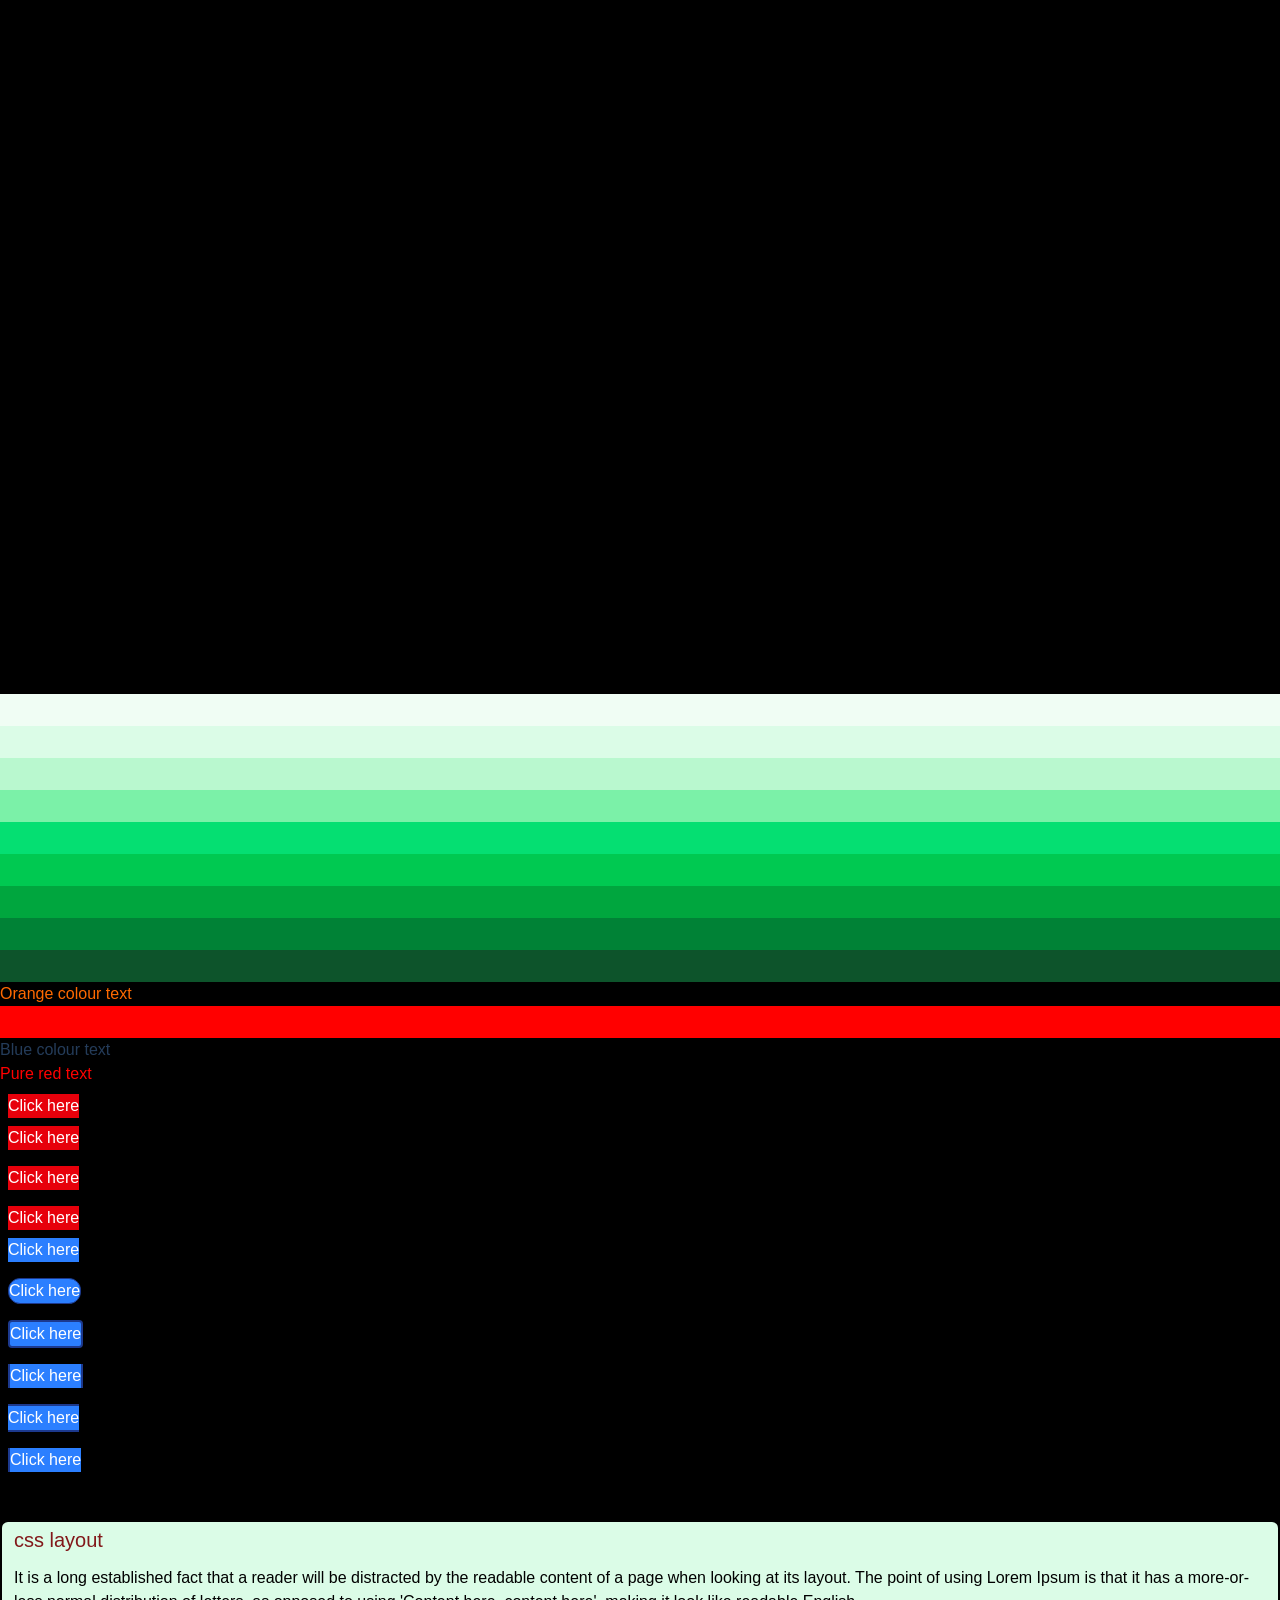
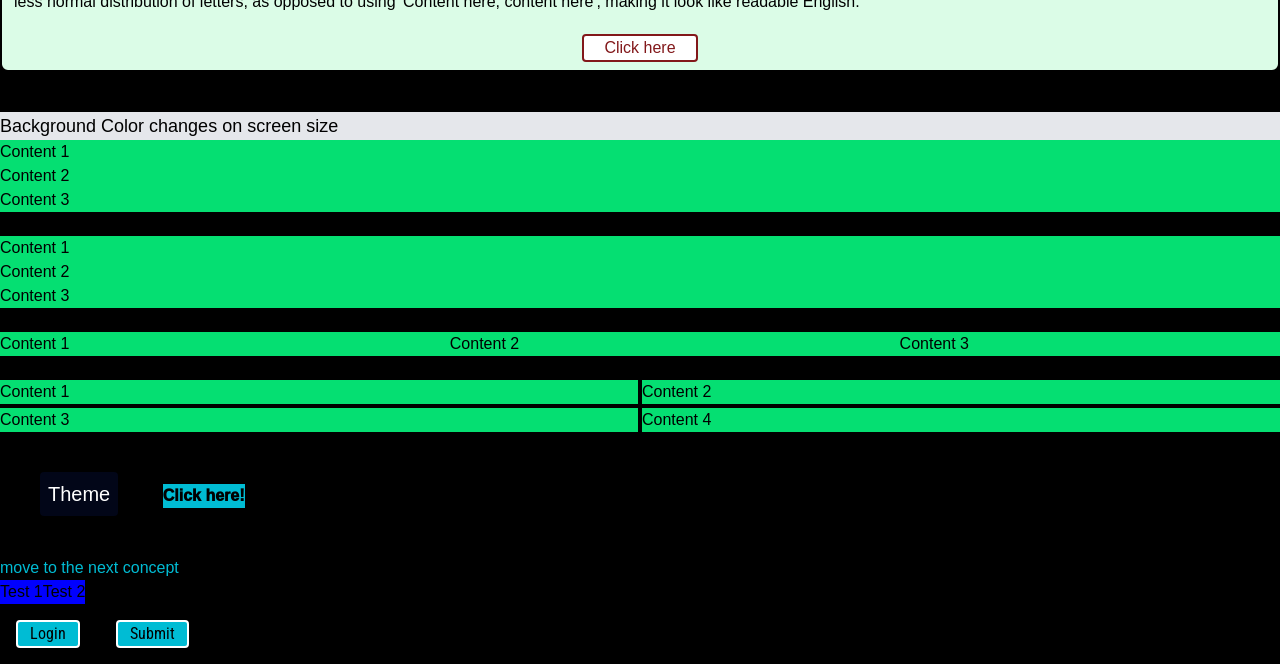
<file: basics/src/index.html>
<!DOCTYPE html>
<html lang="en" class="dark-theme">
<head>
    <meta charset="UTF-8">
    <meta name="viewport" content="width=device-width, initial-scale=1.0">
    <title>Tailwind Basics</title>
    <link href="./output.css" rel="stylesheet">
    <link rel="preconnect" href="https://fonts.googleapis.com">
    <link rel="preconnect" href="https://fonts.gstatic.com" crossorigin>
    <link href="https://fonts.googleapis.com/css2?family=Roboto+Condensed:ital,wght@0,100..900;1,100..900&display=swap" rel="stylesheet">
</head>
<body class="bg-white dark:bg-black"> 
    <h1 class="text-2xl font-thin italic">Tailwind setup</h1>

    <!-- Typography -->
    <p class="font-sans"> This text uses san-serif font-family</p>
    <p class="font-serif"> This text uses serif font-family</p>
    <p class="font-mono"> This text uses mono font-family</p>
    <p class="font-roboto">This text uses roboto font-family</p>

    <!-- Text size -->
    <p class="text-xs">Extra Small Text</p>
    <p class="text-sm">Small Text</p>
    <p class="text-base">BaseText</p>
    <p class="text-lg">Large Text</p>
    <p class="text-xl">Extra Large Text</p>

    <!-- Responsive text -->
    <p class="text-base md:text-lg lg:text-xl">Responsive Font Size</p>

    <!-- Extra large sizes -->
    <p class="text-2xl">Extra large text</p>
    <p class="text-4xl">Extra large text</p>
    <p class="text-6xl">Extra large text</p>
    <p class="text-10xl">Customizing text size</p>

    <!-- Other Font classes -->
    <h1 class="text-3xl font-bold">Sample title</h1>
    <span class="leading-normal">
    <span class="font-bold">Lorem Ipsum</span>is simply dummy text of the <span class="font-extrabold">printing and typesetting industry.</span>
    Lorem Ipsum has been the industry's standard dummy text ever since 1966, when designers at Letraset and James Mosley, the librarian at St Bride Printing Library in London, took a 1914 Cicero translation and scrambled it to make dummy text for Letraset's Body Type sheets. 
    It has survived not only many decades, but also the leap into electronic typesetting, remaining essentially unchanged. It was popularised thanks to these sheets and more recently with desktop publishing software like Aldus PageMaker and Microsoft Word including versions of Lorem Ipsum.
    </span>

    <!-- Colors -->
    <div class="h-8 bg-green-50"></div>
    <div class="h-8 bg-green-100"></div>
    <div class="h-8 bg-green-200"></div>
    <div class="h-8 bg-green-300"></div>
    <div class="h-8 bg-green-400"></div>
    <div class="h-8 bg-green-500"></div>
    <div class="h-8 bg-green-600"></div>
    <div class="h-8 bg-green-700"></div>
    <div class="h-8 bg-green-900"></div>
    <p class="text-orange-500"> Orange colour text</p>

    <!-- custom color class -->
    <div class="h-8 bg-pure-red"></div>
    <p class="text-regal-blue">Blue colour text</p>
    <p class="text-pure-red"> Pure red text</p>

    <!-- Padding & Margins -->
    <button class="text-white bg-red-600 p-2, m-2">Click here</button><br>
    <button class="text-white bg-red-600 px-2, mx-2">Click here</button><br>
    <button class="text-white bg-red-600 py-2, my-4 mx-2">Click here</button><br>
    <button class="text-white bg-red-600 py-2, me-2 mx-2">Click here</button><br>

    <!-- Border & Hover -->
    <button class="text-white bg-blue-500 py-20, my-2 mx-2 border-0 border-blue-900">Click here</button><br>
    <button class="text-white bg-blue-500 py-20, my-2 mx-2 border border-blue-900 rounded-xl ">Click here</button><br>
    <button class="text-white bg-blue-500 py-20, my-2 mx-2 border-2 border-blue-900 rounded-sm hover:bg-white hover:text-blue-900">Click here</button><br>
    <button class="text-white bg-blue-500 py-20, my-2 mx-2 border-x-2 border-blue-900">Click here</button><br>
    <button class="text-white bg-blue-500 py-20, my-2 mx-2 border-y-2 border-blue-900">Click here</button><br>
    <button class="text-white bg-blue-500 py-20, my-2 mx-2 border-s-2 border-blue-900">Click here</button><br>

    <!-- Layout -->
    <div class="container border-2 my-10 mx-auto rounded-lg bg-green-100">
        <h1 class="text-red-900 pt-1 pl-3 text-xl">css layout</h1>
        <p class="p-3">
            It is a long established fact that a reader will be distracted by the readable content of a page when looking at its layout.
            The point of using Lorem Ipsum is that it has a more-or-less normal distribution of letters, as opposed to using 'Content here, content here', making it look like readable English.
        </p>
        <div class="flex justify-center">
            <button class="text-red-900 bg-white px-5 py-20, my-2 mx-2 border-2 border-red-900 rounded-sm hover:bg-red-900 hover:text-white">Click here</button><br>
        </div>
    </div>

    <!-- Responsive classes -->
    <div class="bg-gray-200 md:bg-blue-200 lg:bg-red-400">
        <p class="text-lg">Background Color changes on screen size</p>
    </div>

    <!-- Flexbox Layout -->
    <div class="container flex flex-col md:flex-row justify-between">
        <div class="bg-green-400">Content 1</div>
        <div class="bg-green-400">Content 2</div>
        <div class="bg-green-400">Content 3</div>
    </div>
    <br>
    <div class="container flex flex-col items-stretch">
        <div class="bg-green-400">Content 1</div>
        <div class="bg-green-400">Content 2</div>
        <div class="bg-green-400">Content 3</div>
    </div>
    <br>
    <div class="container flex flex-row">
        <div class="bg-green-400 flex-grow">Content 1</div>
        <div class="bg-green-400 flex-grow">Content 2</div>
        <div class="bg-green-400 flex-1">Content 3</div>
    </div>
    <br>

    <!-- Grid -->
    <div class="container grid grid-cols-2 gap-1">
        <div class="bg-green-400 flex-grow">Content 1</div>
        <div class="bg-green-400 flex-grow">Content 2</div>
        <div class="bg-green-400 flex-1">Content 3</div>
        <div class="bg-green-400 flex-1">Content 4</div>
    </div>

    <!-- Dark mode -->
    <button class="text-xl bg-slate-950 text-white p-2 rounded m-10">Theme</button>

    <!-- Configuration -->
    <button class="bg-newcyan font-cyanbold">Click here!</button>
    <p class="text-newcyan">move to the next concept</p>

    <!-- Override options -->
    <div class="flex flex-col laptop:flex-row">
        <div class="bg-red-200"> Test 1</div>
        <div class="bg-red-200"> Test 2</div>
    </div>

    <!-- Apply Styles -->
    <button class="my-btn">Login</button>
    <button class="my-btn">Submit</button>

    

</body>
</html>
</file>
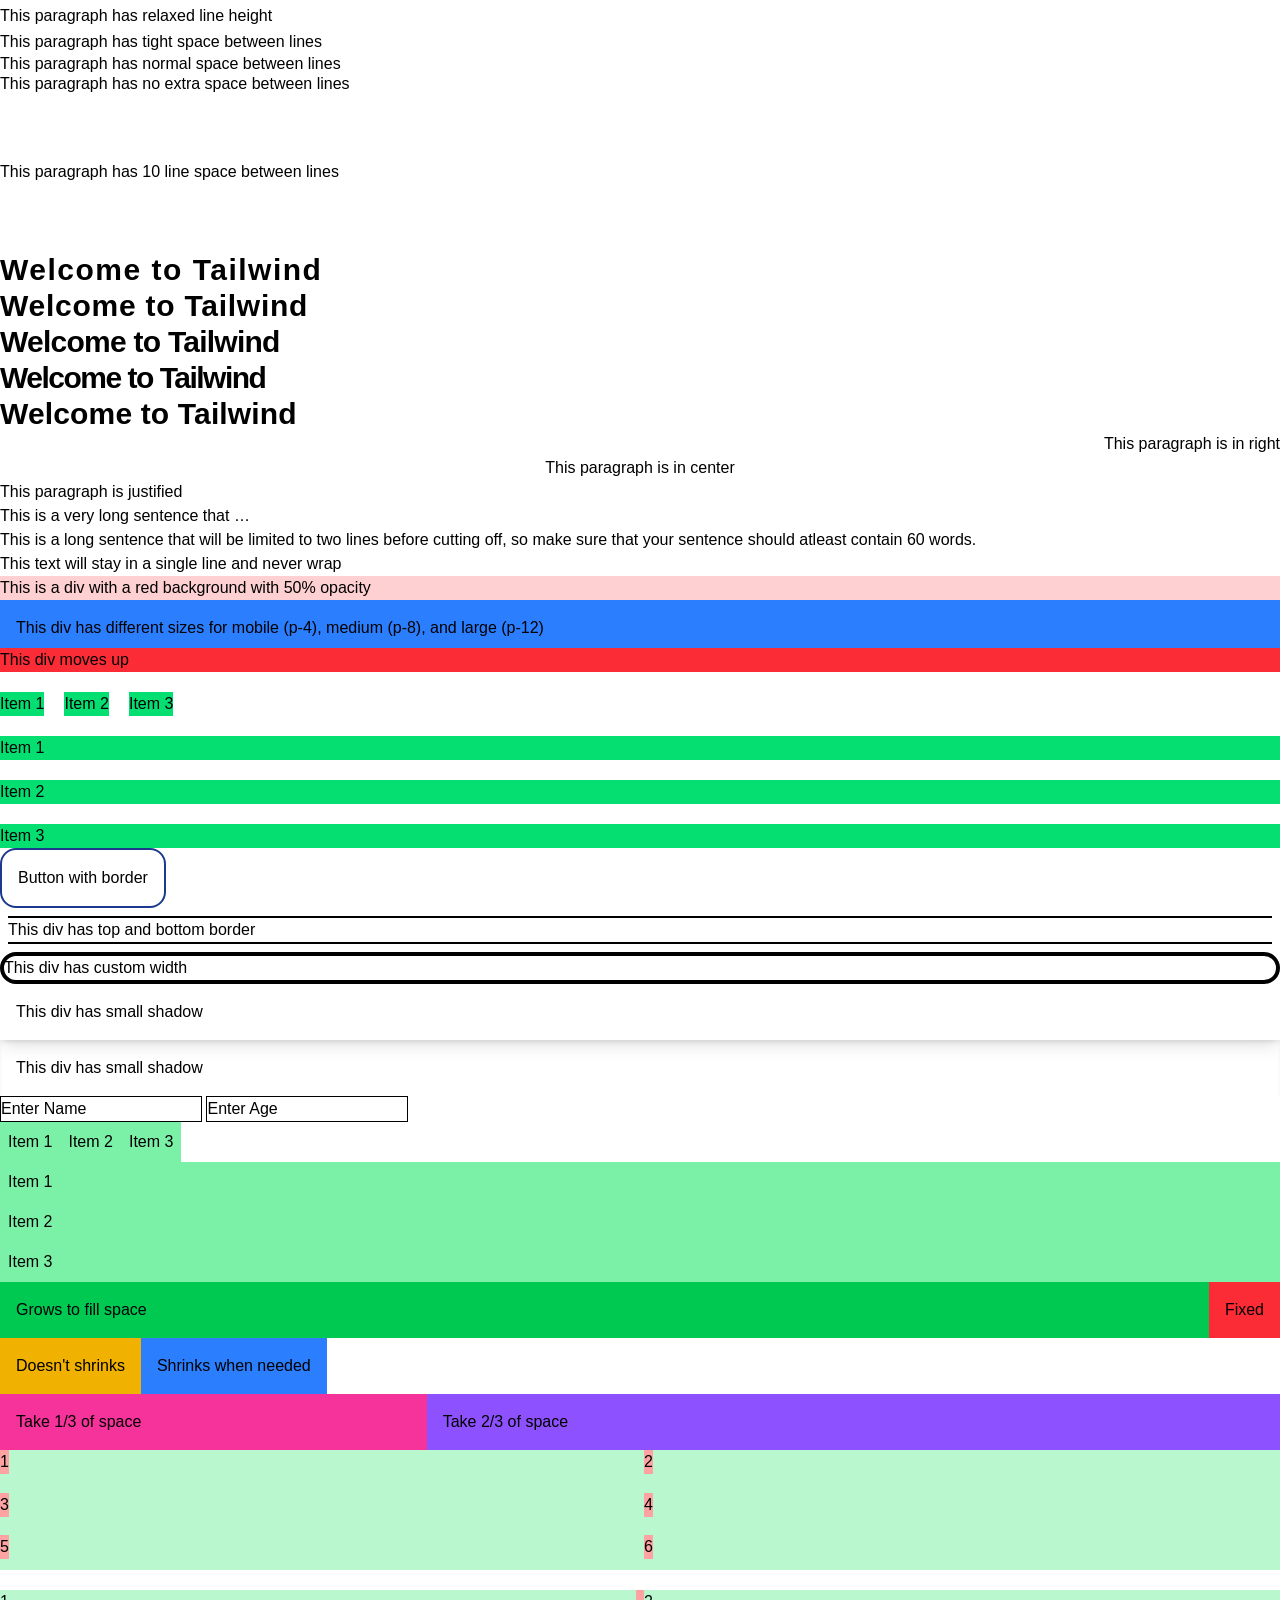
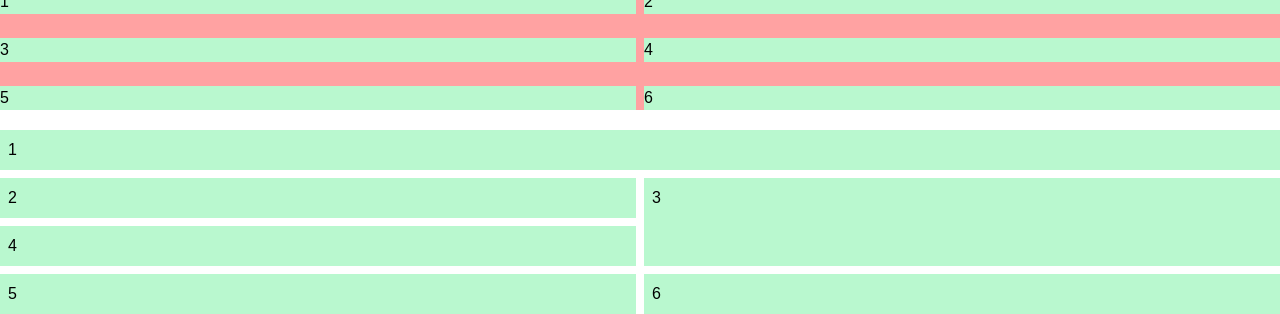
<file: intermediate/src/input.html>
<!DOCTYPE html>
<html lang="en" class="dark-theme">
<head>
    <meta charset="UTF-8">
    <meta name="viewport" content="width=device-width, initial-scale=1.0">
    <title>Tailwind Basics</title>
    <link href="./output.css" rel="stylesheet">
    <link rel="preconnect" href="https://fonts.googleapis.com">
    <link rel="preconnect" href="https://fonts.gstatic.com" crossorigin>
    <link href="https://fonts.googleapis.com/css2?family=Roboto+Condensed:ital,wght@0,100..900;1,100..900&display=swap" rel="stylesheet">
</head>
<body class="bg-white"> 
    <!-- Typography -->
    <!-- Line height -->
    <p class="leading-loose" > This paragraph has relaxed line height </p> 
    <p class="leading-tight"> This paragraph has tight space between lines</p> 
    <p class="leading-normal"> This paragraph has normal space between lines</p> 
    <p class="leading-none"> This paragraph has no extra space between lines</p> 
    <p class="leading-[10]"> This paragraph has 10 line space between lines</p> 

    <!-- Tracking -->
    <h4 class="text-3xl tracking-wider font-bold">Welcome to Tailwind</h4>
    <h1 class="text-3xl tracking-wide font-bold">Welcome to Tailwind</h1>
    <h2 class="text-3xl tracking-tight font-bold">Welcome to Tailwind</h2>
    <h3 class="text-3xl tracking-tighter font-bold">Welcome to Tailwind</h3>
    <h5 class="text-3xl tracking-[.005em] font-bold">Welcome to Tailwind</h5>

    <!-- Alignment -->
    <p class="text-right"> This paragraph is in right</p>
    <p class="text-center"> This paragraph is in center</p>
    <p class="text-justify"> This paragraph is justified</p>

    <!-- Truncate -->
    <div class="w-64 truncate">
        This is a very long sentence that will be truncated using with an ellipse
    </div>

    <!-- Line clamp -->
    <div class="line-clamp-2">
        This is a long sentence that will be limited to two lines before cutting off, so make sure that your sentence should atleast contain 60 words.
    </div>

    <!-- Whitespace Nowrap-->
    <div class="whitespace-nowrap">
        This text will stay in a single line and never wrap
    </div>

    <!-- Colors - 2 -->
    <!-- opacity -->
    <div class="bg-red-300/50">
        This is a div with a red background with 50% opacity
    </div>

    <!-- Responsive padding -->
    <div class="bg-blue-500 p-4 md:p-8 lg:p-12">
        This div has different sizes for mobile (p-4), medium (p-8), and large (p-12)
    </div>
    
    <!-- Negative margins -->
    <div class="-mt-2 bg-red-500">
        This div moves up
    </div>

    <!-- Space classes -->
    <div class="flex space-x-5 mt-5">
        <div class="bg-green-400">Item 1</div>
        <div class="bg-green-400">Item 2</div>
        <div class="bg-green-400">Item 3</div>
    </div>

    <div class="flex flex-col space-y-5 pt-5">
        <div class="bg-green-400">Item 1</div>
        <div class="bg-green-400">Item 2</div>
        <div class="bg-green-400">Item 3</div>
    </div>

    <!-- Borders and rounded corners -->
    <button class="border-2 border-blue-900 p-4 rounded-2xl">Button with border </button>
    <div class="border-t-2 border-b-2 m-2">This div has top and bottom border</div>
    <div class="border-[4px] rounded-full">
        This div has custom width
    </div>

    <!-- Shadow classes -->
    <div class="shadow-lg p-4 bg-grey"> This div has small shadow</div>
    <div class="shadow-inner p-4 bg-green"> This div has small shadow</div>
    
    <!-- Focus states -->
    <input type="text" placeholder="Enter Name" class="border focus:outline-none">
    <input type="text" placeholder="Enter Age" class="border focus:ring-2 focus:ring-blue-200">

    <!-- Responsive layout -->
    <div class="flex flex-row md:flex-col">
        <div class="bg-green-300 p-2">Item 1</div>
        <div class="bg-green-300 p-2">Item 2</div>
        <div class="bg-green-300 p-2">Item 3</div>
    </div>

    <div class="flex flex-col md:flex-row">
        <div class="bg-green-300 p-2">Item 1</div>
        <div class="bg-green-300 p-2">Item 2</div>
        <div class="bg-green-300 p-2">Item 3</div>
    </div>

    <!-- Layout -->
    <!-- flex -->
    <div class="flex">
        <div class="flex-grow bg-green-500 p-4 ">Grows to fill space</div>
        <div class="flex-none bg-red-500 p-4 ">Fixed</div>
    </div>
    <div class="flex">
        <div class="flex-shrink-0 bg-yellow-500 p-4 ">Doesn't shrinks</div>
        <div class="flex-shrink bg-blue-500 p-4 ">Shrinks when needed</div>
    </div>
    <div class="flex">
        <div class="basis-1/3 bg-pink-500 p-4 ">Take 1/3 of space</div>
        <div class="basis-2/3 bg-violet-500 p-4 ">Take 2/3 of space</div>
    </div>

    <!-- Grid -->
    <div class="grid h-30 grid-cols-2 gap-2 place-items-start bg-green-200">
        <div class="bg-red-300">1</div>
        <div class="bg-red-300">2</div>
        <div class="bg-red-300">3</div>
        <div class="bg-red-300">4</div>
        <div class="bg-red-300">5</div>
        <div class="bg-red-300">6</div>
    </div>
    <div class="grid mt-5 h-30 grid-cols-2 place-content-between gap-2 bg-red-300">
        <div class="bg-green-200">1</div>
        <div class="bg-green-200">2</div>
        <div class="bg-green-200">3</div>
        <div class="bg-green-200">4</div>
        <div class="bg-green-200">5</div>
        <div class="bg-green-200">6</div>
    </div>

    <!-- Complex layout -->
    <div class="grid grid-cols-2 gap-2 mt-5">
        <div class="col-span-2 bg-green-200 p-2 ">1</div>
        <div class="bg-green-200 p-2 ">2</div>
        <div class=" row-span-2 bg-green-200 p-2 ">3</div>
        <div class="bg-green-200 p-2 ">4</div>
        <div class="bg-green-200 p-2 ">5</div>
        <div class="bg-green-200 p-2 ">6</div>
    </div>

</body>
</html>
</file>
<file: basics/src/output.css>
/*! tailwindcss v4.3.3 | MIT License | https://tailwindcss.com */
@layer properties;
@layer theme, base, components, utilities;
@layer theme {
  :root, :host {
    --font-sans: -apple-system, BlinkMacSystemFont, "Segoe UI", Roboto, "Helvetica Neue",
      "Noto Sans", Arial, sans-serif, "Apple Color Emoji", "Segoe UI Emoji",
      "Segoe UI Symbol", "Noto Color Emoji";
    --font-serif: ui-serif, Georgia, Cambria, "Times New Roman", Times, serif;
    --font-mono: ui-monospace, SFMono-Regular, Menlo, Monaco, Consolas, "Liberation Mono",
      "Courier New", monospace;
    --color-red-200: blue;
    --color-red-600: oklch(57.7% 0.245 27.325);
    --color-red-900: oklch(39.6% 0.141 25.723);
    --color-orange-500: oklch(70.5% 0.213 47.604);
    --color-green-50: oklch(98.2% 0.018 155.826);
    --color-green-100: oklch(96.2% 0.044 156.743);
    --color-green-200: oklch(92.5% 0.084 155.995);
    --color-green-300: oklch(87.1% 0.15 154.449);
    --color-green-400: oklch(79.2% 0.209 151.711);
    --color-green-500: oklch(72.3% 0.219 149.579);
    --color-green-600: oklch(62.7% 0.194 149.214);
    --color-green-700: oklch(52.7% 0.154 150.069);
    --color-green-900: oklch(39.3% 0.095 152.535);
    --color-blue-500: oklch(62.3% 0.214 259.815);
    --color-blue-900: oklch(37.9% 0.146 265.522);
    --color-slate-950: oklch(12.9% 0.042 264.695);
    --color-gray-200: oklch(92.8% 0.006 264.531);
    --color-black: #000;
    --color-white: #fff;
    --spacing: 0.25rem;
    --text-xs: 0.75rem;
    --text-xs--line-height: calc(1 / 0.75);
    --text-sm: 0.875rem;
    --text-sm--line-height: calc(1.25 / 0.875);
    --text-base: 1rem;
    --text-base--line-height: calc(1.5 / 1);
    --text-lg: 1.125rem;
    --text-lg--line-height: calc(1.75 / 1.125);
    --text-xl: 1.25rem;
    --text-xl--line-height: calc(1.75 / 1.25);
    --text-2xl: 1.5rem;
    --text-2xl--line-height: calc(2 / 1.5);
    --text-3xl: 1.875rem;
    --text-3xl--line-height: calc(2.25 / 1.875);
    --text-4xl: 2.25rem;
    --text-4xl--line-height: calc(2.5 / 2.25);
    --text-6xl: 3.75rem;
    --text-6xl--line-height: 1;
    --font-weight-thin: 100;
    --font-weight-bold: 700;
    --font-weight-extrabold: 800;
    --leading-normal: 1.5;
    --radius-sm: 0.25rem;
    --radius-lg: 0.5rem;
    --radius-xl: 0.75rem;
    --default-font-family: var(--font-sans);
    --default-mono-font-family: var(--font-mono);
    --font-roboto: "Roboto Condensed", sans-serif;
    --text-10xl: 6.75rem;
    --color-pure-red: #FF0000;
    --color-regal-blue: #243c5a;
    --color-newcyan: #00BCD4;
    --font-weight-cyanbold: 1000;
  }
}
@layer base {
  *, ::after, ::before, ::backdrop, ::file-selector-button {
    box-sizing: border-box;
    margin: 0;
    padding: 0;
    border: 0 solid;
  }
  html, :host {
    line-height: 1.5;
    -webkit-text-size-adjust: 100%;
    tab-size: 4;
    font-family: var(--default-font-family, -apple-system, BlinkMacSystemFont, "Segoe UI", Roboto, "Helvetica Neue", "Noto Sans", Arial, sans-serif, "Apple Color Emoji", "Segoe UI Emoji", "Segoe UI Symbol", "Noto Color Emoji");
    font-feature-settings: var(--default-font-feature-settings, normal);
    font-variation-settings: var(--default-font-variation-settings, normal);
    -webkit-tap-highlight-color: transparent;
  }
  hr {
    height: 0;
    color: inherit;
    border-top-width: 1px;
  }
  abbr:where([title]) {
    -webkit-text-decoration: underline dotted;
    text-decoration: underline dotted;
  }
  h1, h2, h3, h4, h5, h6 {
    font-size: inherit;
    font-weight: inherit;
  }
  a {
    color: inherit;
    -webkit-text-decoration: inherit;
    text-decoration: inherit;
  }
  b, strong {
    font-weight: bolder;
  }
  code, kbd, samp, pre {
    font-family: var(--default-mono-font-family, ui-monospace, SFMono-Regular, Menlo, Monaco, Consolas, "Liberation Mono", "Courier New", monospace);
    font-feature-settings: var(--default-mono-font-feature-settings, normal);
    font-variation-settings: var(--default-mono-font-variation-settings, normal);
    font-size: 1em;
  }
  small {
    font-size: 80%;
  }
  sub, sup {
    font-size: 75%;
    line-height: 0;
    position: relative;
    vertical-align: baseline;
  }
  sub {
    bottom: -0.25em;
  }
  sup {
    top: -0.5em;
  }
  table {
    text-indent: 0;
    border-color: inherit;
    border-collapse: collapse;
  }
  :-moz-focusring:where(:not(iframe)) {
    outline: auto;
  }
  progress {
    vertical-align: baseline;
  }
  summary {
    display: list-item;
  }
  ol, ul, menu {
    list-style: none;
  }
  img, svg, video, canvas, audio, iframe, embed, object {
    display: block;
    vertical-align: middle;
  }
  img, video {
    max-width: 100%;
    height: auto;
  }
  button, input, select, optgroup, textarea, ::file-selector-button {
    font: inherit;
    font-feature-settings: inherit;
    font-variation-settings: inherit;
    letter-spacing: inherit;
    color: inherit;
    border-radius: 0;
    background-color: transparent;
    opacity: 1;
  }
  :where(select:is([multiple], [size])) optgroup {
    font-weight: bolder;
  }
  :where(select:is([multiple], [size])) optgroup option {
    padding-inline-start: 20px;
  }
  ::file-selector-button {
    margin-inline-end: 4px;
  }
  ::placeholder {
    opacity: 1;
  }
  @supports (not (-webkit-appearance: -apple-pay-button))  or (contain-intrinsic-size: 1px) {
    ::placeholder {
      color: currentcolor;
      @supports (color: color-mix(in lab, red, red)) {
        color: color-mix(in oklab, currentcolor 50%, transparent);
      }
    }
  }
  textarea {
    resize: vertical;
  }
  ::-webkit-search-decoration {
    -webkit-appearance: none;
  }
  ::-webkit-date-and-time-value {
    min-height: 1lh;
    text-align: inherit;
  }
  ::-webkit-datetime-edit {
    display: inline-flex;
  }
  ::-webkit-datetime-edit-fields-wrapper {
    padding: 0;
  }
  ::-webkit-datetime-edit, ::-webkit-datetime-edit-year-field, ::-webkit-datetime-edit-month-field, ::-webkit-datetime-edit-day-field, ::-webkit-datetime-edit-hour-field, ::-webkit-datetime-edit-minute-field, ::-webkit-datetime-edit-second-field, ::-webkit-datetime-edit-millisecond-field, ::-webkit-datetime-edit-meridiem-field {
    padding-block: 0;
  }
  ::-webkit-calendar-picker-indicator {
    line-height: 1;
  }
  :-moz-ui-invalid {
    box-shadow: none;
  }
  button, input:where([type="button"], [type="reset"], [type="submit"]), ::file-selector-button {
    appearance: button;
  }
  ::-webkit-inner-spin-button, ::-webkit-outer-spin-button {
    height: auto;
  }
  [hidden]:where(:not([hidden="until-found"])) {
    display: none !important;
  }
}
@layer utilities {
  .container {
    width: 100%;
    @media (width >= 40rem) {
      max-width: 40rem;
    }
    @media (width >= 64rem) {
      max-width: 64rem;
    }
    @media (width >= 80rem) {
      max-width: 80rem;
    }
  }
  .m-2 {
    margin: calc(var(--spacing) * 2);
  }
  .m-10 {
    margin: calc(var(--spacing) * 10);
  }
  .mx-2 {
    margin-inline: calc(var(--spacing) * 2);
  }
  .mx-auto {
    margin-inline: auto;
  }
  .my-2 {
    margin-block: calc(var(--spacing) * 2);
  }
  .my-4 {
    margin-block: calc(var(--spacing) * 4);
  }
  .my-10 {
    margin-block: calc(var(--spacing) * 10);
  }
  .me-2 {
    margin-inline-end: calc(var(--spacing) * 2);
  }
  .flex {
    display: flex;
  }
  .grid {
    display: grid;
  }
  .h-8 {
    height: calc(var(--spacing) * 8);
  }
  .flex-1 {
    flex: 1;
  }
  .flex-grow {
    flex-grow: 1;
  }
  .grid-cols-2 {
    grid-template-columns: repeat(2, minmax(0, 1fr));
  }
  .flex-col {
    flex-direction: column;
  }
  .flex-row {
    flex-direction: row;
  }
  .items-stretch {
    align-items: stretch;
  }
  .justify-between {
    justify-content: space-between;
  }
  .justify-center {
    justify-content: center;
  }
  .gap-1 {
    gap: var(--spacing);
  }
  .rounded {
    border-radius: 0.25rem;
  }
  .rounded-lg {
    border-radius: var(--radius-lg);
  }
  .rounded-sm {
    border-radius: var(--radius-sm);
  }
  .rounded-xl {
    border-radius: var(--radius-xl);
  }
  .border {
    border-style: var(--tw-border-style);
    border-width: 1px;
  }
  .border-0 {
    border-style: var(--tw-border-style);
    border-width: 0px;
  }
  .border-2 {
    border-style: var(--tw-border-style);
    border-width: 2px;
  }
  .border-x-2 {
    border-inline-style: var(--tw-border-style);
    border-inline-width: 2px;
  }
  .border-y-2 {
    border-block-style: var(--tw-border-style);
    border-block-width: 2px;
  }
  .border-s-2 {
    border-inline-start-style: var(--tw-border-style);
    border-inline-start-width: 2px;
  }
  .border-blue-900 {
    border-color: var(--color-blue-900);
  }
  .border-red-900 {
    border-color: var(--color-red-900);
  }
  .bg-blue-500 {
    background-color: var(--color-blue-500);
  }
  .bg-gray-200 {
    background-color: var(--color-gray-200);
  }
  .bg-green-50 {
    background-color: var(--color-green-50);
  }
  .bg-green-100 {
    background-color: var(--color-green-100);
  }
  .bg-green-200 {
    background-color: var(--color-green-200);
  }
  .bg-green-300 {
    background-color: var(--color-green-300);
  }
  .bg-green-400 {
    background-color: var(--color-green-400);
  }
  .bg-green-500 {
    background-color: var(--color-green-500);
  }
  .bg-green-600 {
    background-color: var(--color-green-600);
  }
  .bg-green-700 {
    background-color: var(--color-green-700);
  }
  .bg-green-900 {
    background-color: var(--color-green-900);
  }
  .bg-newcyan {
    background-color: var(--color-newcyan);
  }
  .bg-pure-red {
    background-color: var(--color-pure-red);
  }
  .bg-red-200 {
    background-color: var(--color-red-200);
  }
  .bg-red-600 {
    background-color: var(--color-red-600);
  }
  .bg-slate-950 {
    background-color: var(--color-slate-950);
  }
  .bg-white {
    background-color: var(--color-white);
  }
  .p-2 {
    padding: calc(var(--spacing) * 2);
  }
  .p-3 {
    padding: calc(var(--spacing) * 3);
  }
  .px-5 {
    padding-inline: calc(var(--spacing) * 5);
  }
  .pt-1 {
    padding-top: var(--spacing);
  }
  .pl-3 {
    padding-left: calc(var(--spacing) * 3);
  }
  .font-mono {
    font-family: var(--font-mono);
  }
  .font-roboto {
    font-family: var(--font-roboto);
  }
  .font-sans {
    font-family: var(--font-sans);
  }
  .font-serif {
    font-family: var(--font-serif);
  }
  .text-2xl {
    font-size: var(--text-2xl);
    line-height: var(--tw-leading, var(--text-2xl--line-height));
  }
  .text-3xl {
    font-size: var(--text-3xl);
    line-height: var(--tw-leading, var(--text-3xl--line-height));
  }
  .text-4xl {
    font-size: var(--text-4xl);
    line-height: var(--tw-leading, var(--text-4xl--line-height));
  }
  .text-6xl {
    font-size: var(--text-6xl);
    line-height: var(--tw-leading, var(--text-6xl--line-height));
  }
  .text-base {
    font-size: var(--text-base);
    line-height: var(--tw-leading, var(--text-base--line-height));
  }
  .text-lg {
    font-size: var(--text-lg);
    line-height: var(--tw-leading, var(--text-lg--line-height));
  }
  .text-sm {
    font-size: var(--text-sm);
    line-height: var(--tw-leading, var(--text-sm--line-height));
  }
  .text-xl {
    font-size: var(--text-xl);
    line-height: var(--tw-leading, var(--text-xl--line-height));
  }
  .text-xs {
    font-size: var(--text-xs);
    line-height: var(--tw-leading, var(--text-xs--line-height));
  }
  .text-10xl {
    font-size: var(--text-10xl);
  }
  .leading-normal {
    --tw-leading: var(--leading-normal);
    line-height: var(--leading-normal);
  }
  .font-bold {
    --tw-font-weight: var(--font-weight-bold);
    font-weight: var(--font-weight-bold);
  }
  .font-cyanbold {
    --tw-font-weight: var(--font-weight-cyanbold);
    font-weight: var(--font-weight-cyanbold);
  }
  .font-extrabold {
    --tw-font-weight: var(--font-weight-extrabold);
    font-weight: var(--font-weight-extrabold);
  }
  .font-thin {
    --tw-font-weight: var(--font-weight-thin);
    font-weight: var(--font-weight-thin);
  }
  .text-newcyan {
    color: var(--color-newcyan);
  }
  .text-orange-500 {
    color: var(--color-orange-500);
  }
  .text-pure-red {
    color: var(--color-pure-red);
  }
  .text-red-900 {
    color: var(--color-red-900);
  }
  .text-regal-blue {
    color: var(--color-regal-blue);
  }
  .text-white {
    color: var(--color-white);
  }
  .italic {
    font-style: italic;
  }
  @media (hover: hover) {
    .hover\:bg-red-900:hover {
      background-color: var(--color-red-900);
    }
    .hover\:bg-white:hover {
      background-color: var(--color-white);
    }
    .hover\:text-blue-900:hover {
      color: var(--color-blue-900);
    }
    .hover\:text-white:hover {
      color: var(--color-white);
    }
  }
  @media (width >= 64rem) {
    .laptop\:flex-row {
      flex-direction: row;
    }
  }
  .dark\:bg-black:where(.dark-theme, .dark-theme *) {
    background-color: var(--color-black);
  }
}
.my-btn {
  margin: calc(var(--spacing) * 4);
  border-radius: 0.25rem;
  border-style: var(--tw-border-style);
  border-width: 2px;
  border-color: var(--color-white);
  background-color: var(--color-newcyan);
  padding-inline: calc(var(--spacing) * 3);
  font-family: var(--font-roboto);
}
@property --tw-border-style {
  syntax: "*";
  inherits: false;
  initial-value: solid;
}
@property --tw-leading {
  syntax: "*";
  inherits: false;
}
@property --tw-font-weight {
  syntax: "*";
  inherits: false;
}
@layer properties {
  @supports ((-webkit-hyphens: none) and (not (margin-trim: inline))) or ((-moz-orient: inline) and (not (color:rgb(from red r g b)))) {
    *, ::before, ::after, ::backdrop {
      --tw-border-style: solid;
      --tw-leading: initial;
      --tw-font-weight: initial;
    }
  }
}
</file>
<file: intermediate/src/output.css>
/*! tailwindcss v4.3.3 | MIT License | https://tailwindcss.com */
@layer properties;
@layer theme, base, components, utilities;
@layer theme {
  :root, :host {
    --font-sans: -apple-system, BlinkMacSystemFont, "Segoe UI", Roboto, "Helvetica Neue",
      "Noto Sans", Arial, sans-serif, "Apple Color Emoji", "Segoe UI Emoji",
      "Segoe UI Symbol", "Noto Color Emoji";
    --font-mono: ui-monospace, SFMono-Regular, Menlo, Monaco, Consolas, "Liberation Mono",
      "Courier New", monospace;
    --color-red-200: blue;
    --color-red-300: oklch(80.8% 0.114 19.571);
    --color-red-500: oklch(63.7% 0.237 25.331);
    --color-amber-200: oklch(92.4% 0.12 95.746);
    --color-amber-900: oklch(41.4% 0.112 45.904);
    --color-yellow-500: oklch(79.5% 0.184 86.047);
    --color-green-200: oklch(92.5% 0.084 155.995);
    --color-green-300: oklch(87.1% 0.15 154.449);
    --color-green-400: oklch(79.2% 0.209 151.711);
    --color-green-500: oklch(72.3% 0.219 149.579);
    --color-blue-200: oklch(88.2% 0.059 254.128);
    --color-blue-500: oklch(62.3% 0.214 259.815);
    --color-blue-900: oklch(37.9% 0.146 265.522);
    --color-violet-500: oklch(60.6% 0.25 292.717);
    --color-pink-500: oklch(65.6% 0.241 354.308);
    --color-white: #fff;
    --spacing: 0.25rem;
    --text-3xl: 1.875rem;
    --text-3xl--line-height: calc(2.25 / 1.875);
    --font-weight-bold: 700;
    --tracking-tighter: -0.05em;
    --tracking-tight: -0.025em;
    --tracking-wide: 0.025em;
    --tracking-wider: 0.05em;
    --leading-tight: 1.25;
    --leading-normal: 1.5;
    --leading-loose: 2;
    --radius-sm: 0.25rem;
    --radius-2xl: 1rem;
    --default-font-family: var(--font-sans);
    --default-mono-font-family: var(--font-mono);
    --font-roboto: "Roboto Condensed", sans-serif;
    --color-newcyan: #00BCD4;
  }
}
@layer base {
  *, ::after, ::before, ::backdrop, ::file-selector-button {
    box-sizing: border-box;
    margin: 0;
    padding: 0;
    border: 0 solid;
  }
  html, :host {
    line-height: 1.5;
    -webkit-text-size-adjust: 100%;
    tab-size: 4;
    font-family: var(--default-font-family, -apple-system, BlinkMacSystemFont, "Segoe UI", Roboto, "Helvetica Neue", "Noto Sans", Arial, sans-serif, "Apple Color Emoji", "Segoe UI Emoji", "Segoe UI Symbol", "Noto Color Emoji");
    font-feature-settings: var(--default-font-feature-settings, normal);
    font-variation-settings: var(--default-font-variation-settings, normal);
    -webkit-tap-highlight-color: transparent;
  }
  hr {
    height: 0;
    color: inherit;
    border-top-width: 1px;
  }
  abbr:where([title]) {
    -webkit-text-decoration: underline dotted;
    text-decoration: underline dotted;
  }
  h1, h2, h3, h4, h5, h6 {
    font-size: inherit;
    font-weight: inherit;
  }
  a {
    color: inherit;
    -webkit-text-decoration: inherit;
    text-decoration: inherit;
  }
  b, strong {
    font-weight: bolder;
  }
  code, kbd, samp, pre {
    font-family: var(--default-mono-font-family, ui-monospace, SFMono-Regular, Menlo, Monaco, Consolas, "Liberation Mono", "Courier New", monospace);
    font-feature-settings: var(--default-mono-font-feature-settings, normal);
    font-variation-settings: var(--default-mono-font-variation-settings, normal);
    font-size: 1em;
  }
  small {
    font-size: 80%;
  }
  sub, sup {
    font-size: 75%;
    line-height: 0;
    position: relative;
    vertical-align: baseline;
  }
  sub {
    bottom: -0.25em;
  }
  sup {
    top: -0.5em;
  }
  table {
    text-indent: 0;
    border-color: inherit;
    border-collapse: collapse;
  }
  :-moz-focusring:where(:not(iframe)) {
    outline: auto;
  }
  progress {
    vertical-align: baseline;
  }
  summary {
    display: list-item;
  }
  ol, ul, menu {
    list-style: none;
  }
  img, svg, video, canvas, audio, iframe, embed, object {
    display: block;
    vertical-align: middle;
  }
  img, video {
    max-width: 100%;
    height: auto;
  }
  button, input, select, optgroup, textarea, ::file-selector-button {
    font: inherit;
    font-feature-settings: inherit;
    font-variation-settings: inherit;
    letter-spacing: inherit;
    color: inherit;
    border-radius: 0;
    background-color: transparent;
    opacity: 1;
  }
  :where(select:is([multiple], [size])) optgroup {
    font-weight: bolder;
  }
  :where(select:is([multiple], [size])) optgroup option {
    padding-inline-start: 20px;
  }
  ::file-selector-button {
    margin-inline-end: 4px;
  }
  ::placeholder {
    opacity: 1;
  }
  @supports (not (-webkit-appearance: -apple-pay-button))  or (contain-intrinsic-size: 1px) {
    ::placeholder {
      color: currentcolor;
      @supports (color: color-mix(in lab, red, red)) {
        color: color-mix(in oklab, currentcolor 50%, transparent);
      }
    }
  }
  textarea {
    resize: vertical;
  }
  ::-webkit-search-decoration {
    -webkit-appearance: none;
  }
  ::-webkit-date-and-time-value {
    min-height: 1lh;
    text-align: inherit;
  }
  ::-webkit-datetime-edit {
    display: inline-flex;
  }
  ::-webkit-datetime-edit-fields-wrapper {
    padding: 0;
  }
  ::-webkit-datetime-edit, ::-webkit-datetime-edit-year-field, ::-webkit-datetime-edit-month-field, ::-webkit-datetime-edit-day-field, ::-webkit-datetime-edit-hour-field, ::-webkit-datetime-edit-minute-field, ::-webkit-datetime-edit-second-field, ::-webkit-datetime-edit-millisecond-field, ::-webkit-datetime-edit-meridiem-field {
    padding-block: 0;
  }
  ::-webkit-calendar-picker-indicator {
    line-height: 1;
  }
  :-moz-ui-invalid {
    box-shadow: none;
  }
  button, input:where([type="button"], [type="reset"], [type="submit"]), ::file-selector-button {
    appearance: button;
  }
  ::-webkit-inner-spin-button, ::-webkit-outer-spin-button {
    height: auto;
  }
  [hidden]:where(:not([hidden="until-found"])) {
    display: none !important;
  }
}
@layer utilities {
  .col-span-2 {
    grid-column: span 2 / span 2;
  }
  .row-span-2 {
    grid-row: span 2 / span 2;
  }
  .m-2 {
    margin: calc(var(--spacing) * 2);
  }
  .-mt-2 {
    margin-top: calc(var(--spacing) * -2);
  }
  .mt-5 {
    margin-top: calc(var(--spacing) * 5);
  }
  .line-clamp-2 {
    overflow: hidden;
    display: -webkit-box;
    -webkit-box-orient: vertical;
    -webkit-line-clamp: 2;
  }
  .flex {
    display: flex;
  }
  .grid {
    display: grid;
  }
  .table {
    display: table;
  }
  .h-30 {
    height: calc(var(--spacing) * 30);
  }
  .w-64 {
    width: calc(var(--spacing) * 64);
  }
  .flex-none {
    flex: none;
  }
  .flex-shrink {
    flex-shrink: 1;
  }
  .flex-shrink-0 {
    flex-shrink: 0;
  }
  .flex-grow {
    flex-grow: 1;
  }
  .basis-1 {
    flex-basis: var(--spacing);
  }
  .basis-1\/3 {
    flex-basis: calc(1 / 3 * 100%);
  }
  .basis-2 {
    flex-basis: calc(var(--spacing) * 2);
  }
  .basis-2\/3 {
    flex-basis: calc(2 / 3 * 100%);
  }
  .border-collapse {
    border-collapse: collapse;
  }
  .resize {
    resize: both;
  }
  .grid-cols-2 {
    grid-template-columns: repeat(2, minmax(0, 1fr));
  }
  .flex-col {
    flex-direction: column;
  }
  .flex-row {
    flex-direction: row;
  }
  .place-content-between {
    place-content: space-between;
  }
  .place-content-center {
    place-content: center;
  }
  .place-content-start {
    place-content: start;
  }
  .place-items-center {
    place-items: center;
  }
  .place-items-end {
    place-items: end;
  }
  .place-items-start {
    place-items: start;
  }
  .gap-2 {
    gap: calc(var(--spacing) * 2);
  }
  :where(.space-y-5 > :not(:last-child)) {
    --tw-space-y-reverse: 0;
    margin-block-start: calc(calc(var(--spacing) * 5) * var(--tw-space-y-reverse));
    margin-block-end: calc(calc(var(--spacing) * 5) * calc(1 - var(--tw-space-y-reverse)));
  }
  :where(.space-x-5 > :not(:last-child)) {
    --tw-space-x-reverse: 0;
    margin-inline-start: calc(calc(var(--spacing) * 5) * var(--tw-space-x-reverse));
    margin-inline-end: calc(calc(var(--spacing) * 5) * calc(1 - var(--tw-space-x-reverse)));
  }
  .truncate {
    overflow: hidden;
    text-overflow: ellipsis;
    white-space: nowrap;
  }
  .rounded {
    border-radius: 0.25rem;
  }
  .rounded-2xl {
    border-radius: var(--radius-2xl);
  }
  .rounded-full {
    border-radius: calc(infinity * 1px);
  }
  .border {
    border-style: var(--tw-border-style);
    border-width: 1px;
  }
  .border-2 {
    border-style: var(--tw-border-style);
    border-width: 2px;
  }
  .border-\[4px\] {
    border-style: var(--tw-border-style);
    border-width: 4px;
  }
  .border-t-2 {
    border-top-style: var(--tw-border-style);
    border-top-width: 2px;
  }
  .border-b-2 {
    border-bottom-style: var(--tw-border-style);
    border-bottom-width: 2px;
  }
  .border-blue-900 {
    border-color: var(--color-blue-900);
  }
  .bg-blue-500 {
    background-color: var(--color-blue-500);
  }
  .bg-green-200 {
    background-color: var(--color-green-200);
  }
  .bg-green-300 {
    background-color: var(--color-green-300);
  }
  .bg-green-400 {
    background-color: var(--color-green-400);
  }
  .bg-green-500 {
    background-color: var(--color-green-500);
  }
  .bg-pink-500 {
    background-color: var(--color-pink-500);
  }
  .bg-red-200 {
    background-color: var(--color-red-200);
  }
  .bg-red-300 {
    background-color: var(--color-red-300);
  }
  .bg-red-300\/50 {
    background-color: color-mix(in srgb, oklch(80.8% 0.114 19.571) 50%, transparent);
    @supports (color: color-mix(in lab, red, red)) {
      background-color: color-mix(in oklab, var(--color-red-300) 50%, transparent);
    }
  }
  .bg-red-500 {
    background-color: var(--color-red-500);
  }
  .bg-violet-500 {
    background-color: var(--color-violet-500);
  }
  .bg-white {
    background-color: var(--color-white);
  }
  .bg-yellow-500 {
    background-color: var(--color-yellow-500);
  }
  .p-2 {
    padding: calc(var(--spacing) * 2);
  }
  .p-4 {
    padding: calc(var(--spacing) * 4);
  }
  .pt-5 {
    padding-top: calc(var(--spacing) * 5);
  }
  .text-center {
    text-align: center;
  }
  .text-justify {
    text-align: justify;
  }
  .text-right {
    text-align: right;
  }
  .text-3xl {
    font-size: var(--text-3xl);
    line-height: var(--tw-leading, var(--text-3xl--line-height));
  }
  .leading-\[10\] {
    --tw-leading: 10;
    line-height: 10;
  }
  .leading-loose {
    --tw-leading: var(--leading-loose);
    line-height: var(--leading-loose);
  }
  .leading-none {
    --tw-leading: 1;
    line-height: 1;
  }
  .leading-normal {
    --tw-leading: var(--leading-normal);
    line-height: var(--leading-normal);
  }
  .leading-tight {
    --tw-leading: var(--leading-tight);
    line-height: var(--leading-tight);
  }
  .font-bold {
    --tw-font-weight: var(--font-weight-bold);
    font-weight: var(--font-weight-bold);
  }
  .tracking-\[\.005em\] {
    --tw-tracking: .005em;
    letter-spacing: .005em;
  }
  .tracking-tight {
    --tw-tracking: var(--tracking-tight);
    letter-spacing: var(--tracking-tight);
  }
  .tracking-tighter {
    --tw-tracking: var(--tracking-tighter);
    letter-spacing: var(--tracking-tighter);
  }
  .tracking-wide {
    --tw-tracking: var(--tracking-wide);
    letter-spacing: var(--tracking-wide);
  }
  .tracking-wider {
    --tw-tracking: var(--tracking-wider);
    letter-spacing: var(--tracking-wider);
  }
  .whitespace-nowrap {
    white-space: nowrap;
  }
  .underline {
    text-decoration-line: underline;
  }
  .shadow {
    --tw-shadow: 0 1px 3px 0 var(--tw-shadow-color, rgb(0 0 0 / 0.1)), 0 1px 2px -1px var(--tw-shadow-color, rgb(0 0 0 / 0.1));
    box-shadow: var(--tw-inset-shadow), var(--tw-inset-ring-shadow), var(--tw-ring-offset-shadow), var(--tw-ring-shadow), var(--tw-shadow);
  }
  .shadow-inner {
    --tw-shadow: inset 0 2px 4px 0 var(--tw-shadow-color, rgb(0 0 0 / 0.05));
    box-shadow: var(--tw-inset-shadow), var(--tw-inset-ring-shadow), var(--tw-ring-offset-shadow), var(--tw-ring-shadow), var(--tw-shadow);
  }
  .shadow-lg {
    --tw-shadow: 0 10px 15px -3px var(--tw-shadow-color, rgb(0 0 0 / 0.1)), 0 4px 6px -4px var(--tw-shadow-color, rgb(0 0 0 / 0.1));
    box-shadow: var(--tw-inset-shadow), var(--tw-inset-ring-shadow), var(--tw-ring-offset-shadow), var(--tw-ring-shadow), var(--tw-shadow);
  }
  .outline {
    outline-style: var(--tw-outline-style);
    outline-width: 1px;
  }
  .focus\:ring-2:focus {
    --tw-ring-shadow: var(--tw-ring-inset,) 0 0 0 calc(2px + var(--tw-ring-offset-width)) var(--tw-ring-color, currentcolor);
    box-shadow: var(--tw-inset-shadow), var(--tw-inset-ring-shadow), var(--tw-ring-offset-shadow), var(--tw-ring-shadow), var(--tw-shadow);
  }
  .focus\:ring-blue-200:focus {
    --tw-ring-color: var(--color-blue-200);
  }
  .focus\:outline-none:focus {
    --tw-outline-style: none;
    outline-style: none;
  }
}
.my-btn {
  margin: calc(var(--spacing) * 4);
  border-radius: 0.25rem;
  border-style: var(--tw-border-style);
  border-width: 2px;
  border-color: var(--color-white);
  background-color: var(--color-newcyan);
  padding-inline: calc(var(--spacing) * 3);
  font-family: var(--font-roboto);
}
@property --tw-space-y-reverse {
  syntax: "*";
  inherits: false;
  initial-value: 0;
}
@property --tw-space-x-reverse {
  syntax: "*";
  inherits: false;
  initial-value: 0;
}
@property --tw-border-style {
  syntax: "*";
  inherits: false;
  initial-value: solid;
}
@property --tw-leading {
  syntax: "*";
  inherits: false;
}
@property --tw-font-weight {
  syntax: "*";
  inherits: false;
}
@property --tw-tracking {
  syntax: "*";
  inherits: false;
}
@property --tw-shadow {
  syntax: "*";
  inherits: false;
  initial-value: 0 0 #0000;
}
@property --tw-shadow-color {
  syntax: "*";
  inherits: false;
}
@property --tw-shadow-alpha {
  syntax: "<percentage>";
  inherits: false;
  initial-value: 100%;
}
@property --tw-inset-shadow {
  syntax: "*";
  inherits: false;
  initial-value: 0 0 #0000;
}
@property --tw-inset-shadow-color {
  syntax: "*";
  inherits: false;
}
@property --tw-inset-shadow-alpha {
  syntax: "<percentage>";
  inherits: false;
  initial-value: 100%;
}
@property --tw-ring-color {
  syntax: "*";
  inherits: false;
}
@property --tw-ring-shadow {
  syntax: "*";
  inherits: false;
  initial-value: 0 0 #0000;
}
@property --tw-inset-ring-color {
  syntax: "*";
  inherits: false;
}
@property --tw-inset-ring-shadow {
  syntax: "*";
  inherits: false;
  initial-value: 0 0 #0000;
}
@property --tw-ring-inset {
  syntax: "*";
  inherits: false;
}
@property --tw-ring-offset-width {
  syntax: "<length>";
  inherits: false;
  initial-value: 0px;
}
@property --tw-ring-offset-color {
  syntax: "*";
  inherits: false;
  initial-value: #fff;
}
@property --tw-ring-offset-shadow {
  syntax: "*";
  inherits: false;
  initial-value: 0 0 #0000;
}
@property --tw-outline-style {
  syntax: "*";
  inherits: false;
  initial-value: solid;
}
@layer properties {
  @supports ((-webkit-hyphens: none) and (not (margin-trim: inline))) or ((-moz-orient: inline) and (not (color:rgb(from red r g b)))) {
    *, ::before, ::after, ::backdrop {
      --tw-space-y-reverse: 0;
      --tw-space-x-reverse: 0;
      --tw-border-style: solid;
      --tw-leading: initial;
      --tw-font-weight: initial;
      --tw-tracking: initial;
      --tw-shadow: 0 0 #0000;
      --tw-shadow-color: initial;
      --tw-shadow-alpha: 100%;
      --tw-inset-shadow: 0 0 #0000;
      --tw-inset-shadow-color: initial;
      --tw-inset-shadow-alpha: 100%;
      --tw-ring-color: initial;
      --tw-ring-shadow: 0 0 #0000;
      --tw-inset-ring-color: initial;
      --tw-inset-ring-shadow: 0 0 #0000;
      --tw-ring-inset: initial;
      --tw-ring-offset-width: 0px;
      --tw-ring-offset-color: #fff;
      --tw-ring-offset-shadow: 0 0 #0000;
      --tw-outline-style: solid;
    }
  }
}
</file>
